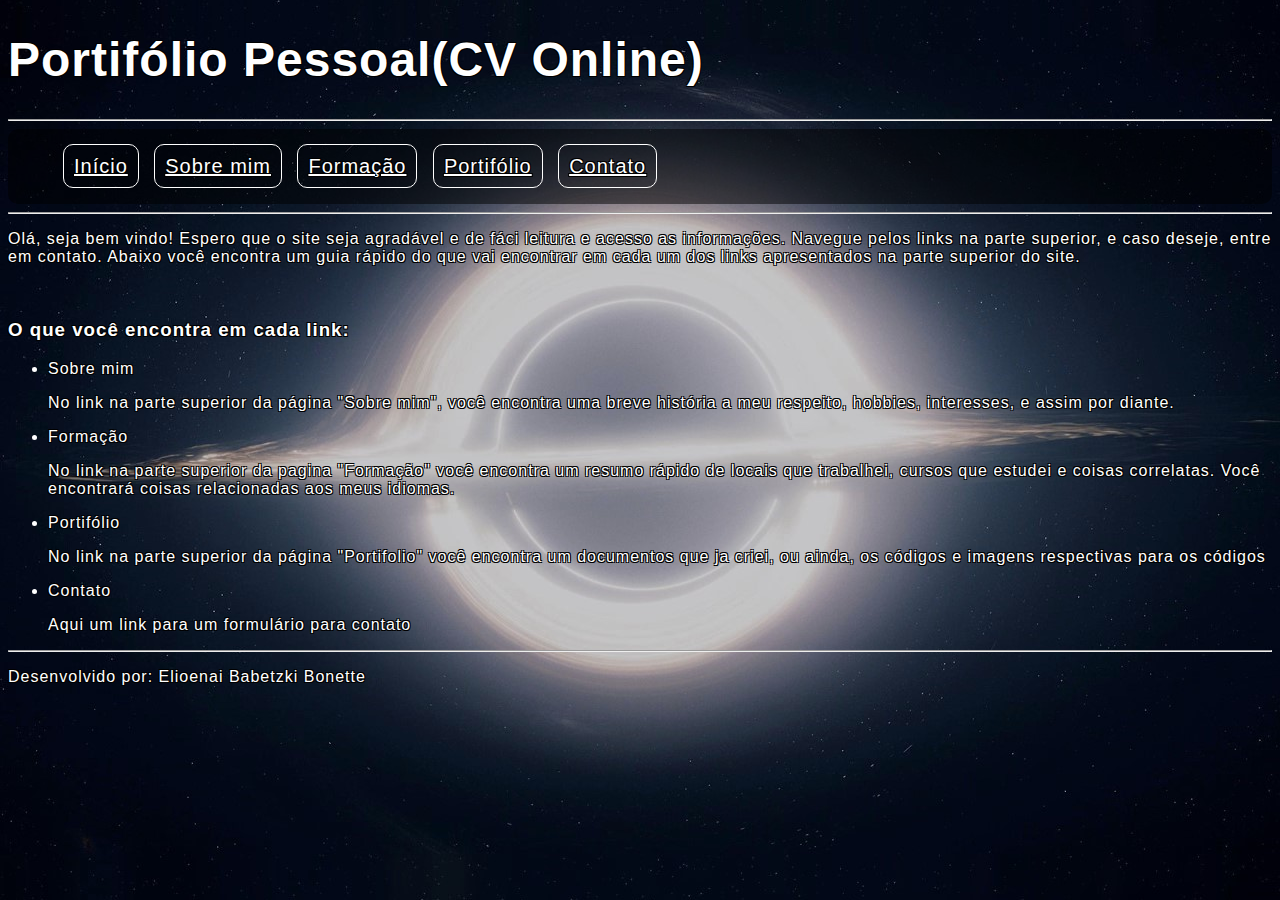
<file: index.html>
<!DOCTYPE html>
<html lang="en">
<head>
    <meta charset="UTF-8">
    <meta name="viewport" content="width=device-width, initial-scale=1.0">

    <link rel="stylesheet" href="estilo.css"/>

    <title>PortifólioPessoal(CV Online)</title>

</head>

<body>
    <!-- Aqui ficam todos os conteúdos que serão mostrados para o usuário -->

    <h1>Portifólio Pessoal(CV Online)</h1>
    <hr>
    
    <div id="menu-superior">
        <ul>
            <a href="index.html">Início</a>
            <a href="sobre.html">Sobre mim</a>
            <a href="formacao.html">Formação</a>
            <a href="portifolio.html">Portifólio</a>
            <a href="contato.html">Contato</a>
        </ul>
    </div>
    
    <hr>
    
    <p> <!--Apresentação inicial do site-->
        Olá, seja bem vindo! Espero que o site seja agradável e de fáci leitura e acesso as informações. Navegue pelos links na parte superior, e caso deseje, entre em contato.
        Abaixo você encontra um guia rápido do que vai encontrar em cada um dos links apresentados na parte superior do site.
        <!--Pretendo futuramente fazer o site ter sua parte em espanhol e em ingles. Esse comentário é para me lembrar no futuro-->
    </p>
    <br>
    
        <h3>O que você encontra em cada link:</h3>
            <ul>
                <li>Sobre mim</li>
                <p>No link na parte superior da página "Sobre mim", você encontra uma breve história a meu respeito, hobbies, interesses, e assim por diante.</p>

                <li>Formação</li>
                <p>No link na parte superior da pagina "Formação" você encontra um resumo rápido de locais que trabalhei, cursos que estudei e coisas correlatas. Você encontrará coisas relacionadas aos meus idiomas.</p>
                
                <li>Portifólio</li>
                <p>No link na parte superior da página "Portifolio" você encontra um documentos que ja criei, ou ainda, os códigos e imagens respectivas para os códigos</p>
                
                <li>Contato</li>
                <p>Aqui um link para um formulário para contato</p>
            </ul>
    
    <hr>
    
<p>Desenvolvido por: Elioenai Babetzki Bonette</p>
    

</body>

</html>
</file>
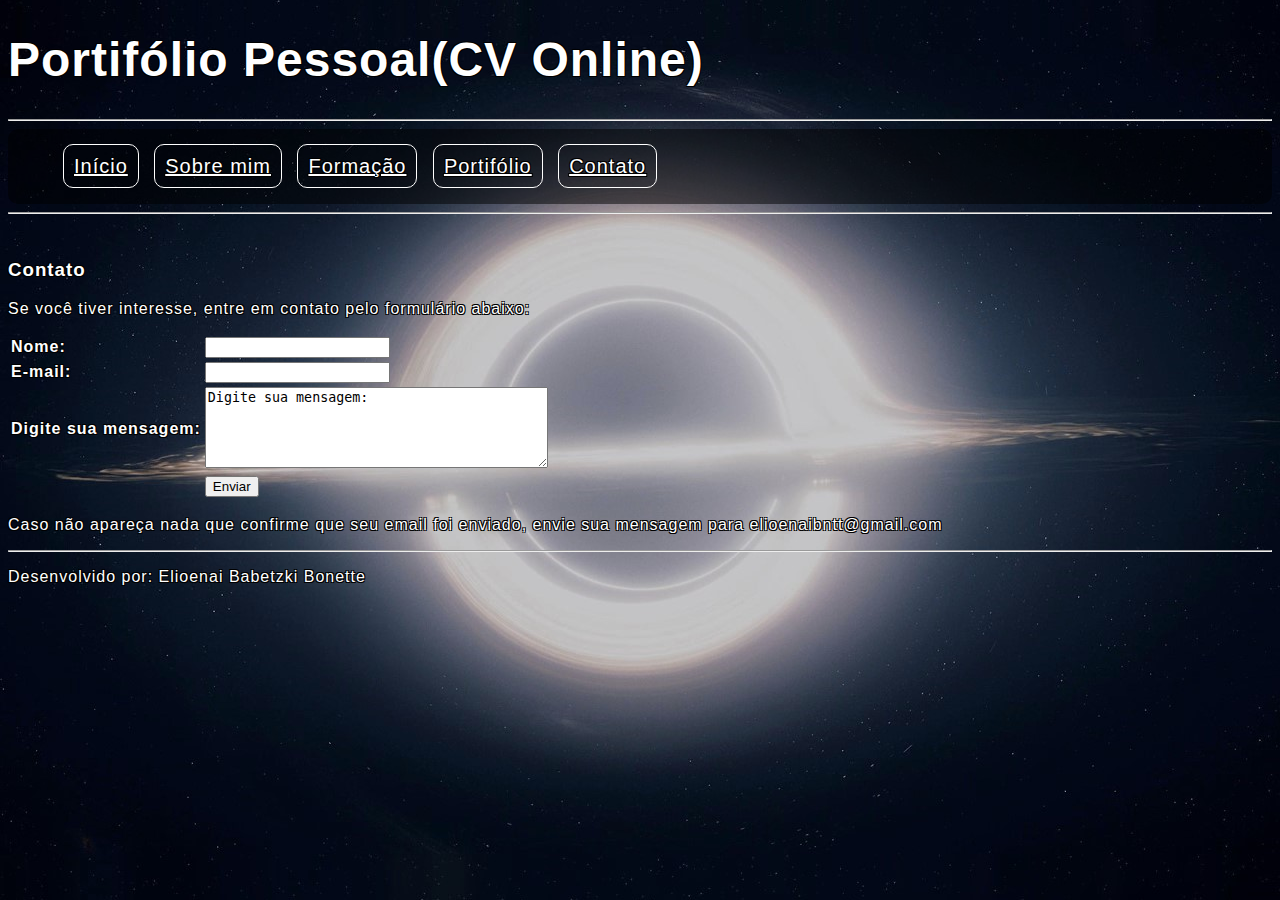
<file: contato.html>
<!DOCTYPE html>
<html lang="en">
<head>
    <meta charset="UTF-8">
    <meta name="viewport" content="width=device-width, initial-scale=1.0">
    
    <link rel="stylesheet" href="estilo.css"/>
    
    <title>PortifólioPessoal(CV Online)</title>

</head>

<body>
    <!-- Aqui ficam todos os conteudos que serão mostrados para o usuário -->

    <h1>Portifólio Pessoal(CV Online)</h1>
    <hr>
    
    <div id="menu-superior">    <!--Aqui fica o código do menu superior com os acessos aos links para outras páginas do site-->
        <ul>                    <!--Isto vai ser igual para todas as páginas-->
            <a href="index.html">Início</a>
            <a href="sobre.html">Sobre mim</a>
            <a href="formacao.html">Formação</a>
            <a href="portifolio.html">Portifólio</a>
            <a href="contato.html">Contato</a>
        </ul>
    </div>
    
    <hr>
    <br>

    <h3>Contato</h3>
    <p>Se você tiver interesse, entre em contato pelo formulário abaixo:</p>

    
<!--Preciso fazer um destino para o email ser enviado.Mas sei que existem uma série de confiurações extras que devem ser realizadas(configuração de servidor web, configuração de serviço de email, processamento do formulário e assim por diante). Pois o a parte visual do sistema funciona, mas nao envia para nenhum local ainda.-->


    <form action="" method="">  <!-- Formulário para contato: seguindo exemplo dado na aula -->
        <table>                 <!-- Este formulário não vai funcionar-->
            <tr>
                <th><label for= "nome">Nome:</label></th>
                <td><input type="text" name="nome" id="nome"></td>
            </tr>
            <tr>
                <th><label for= "email">E-mail:</label></th>
                <td><input type="email" name="email" id="email"></td>            
            </tr>
            <tr>
                <th><label for= "msg">Digite sua mensagem:</label></th>
                <td><textarea name="msg" rows="5" cols="40">Digite sua mensagem:</textarea></td>
            </tr>
            <tr>
                <td></td>
                <td> <button>Enviar</button></td>
            </tr>  
        </table>
    </form>

    <p>
        Caso não apareça nada que confirme que seu email foi enviado, envie sua mensagem para elioenaibntt@gmail.com 
    </p>
        
    <hr>
    
    <p>Desenvolvido por: Elioenai Babetzki Bonette</p>



</body>

</html>
</file>
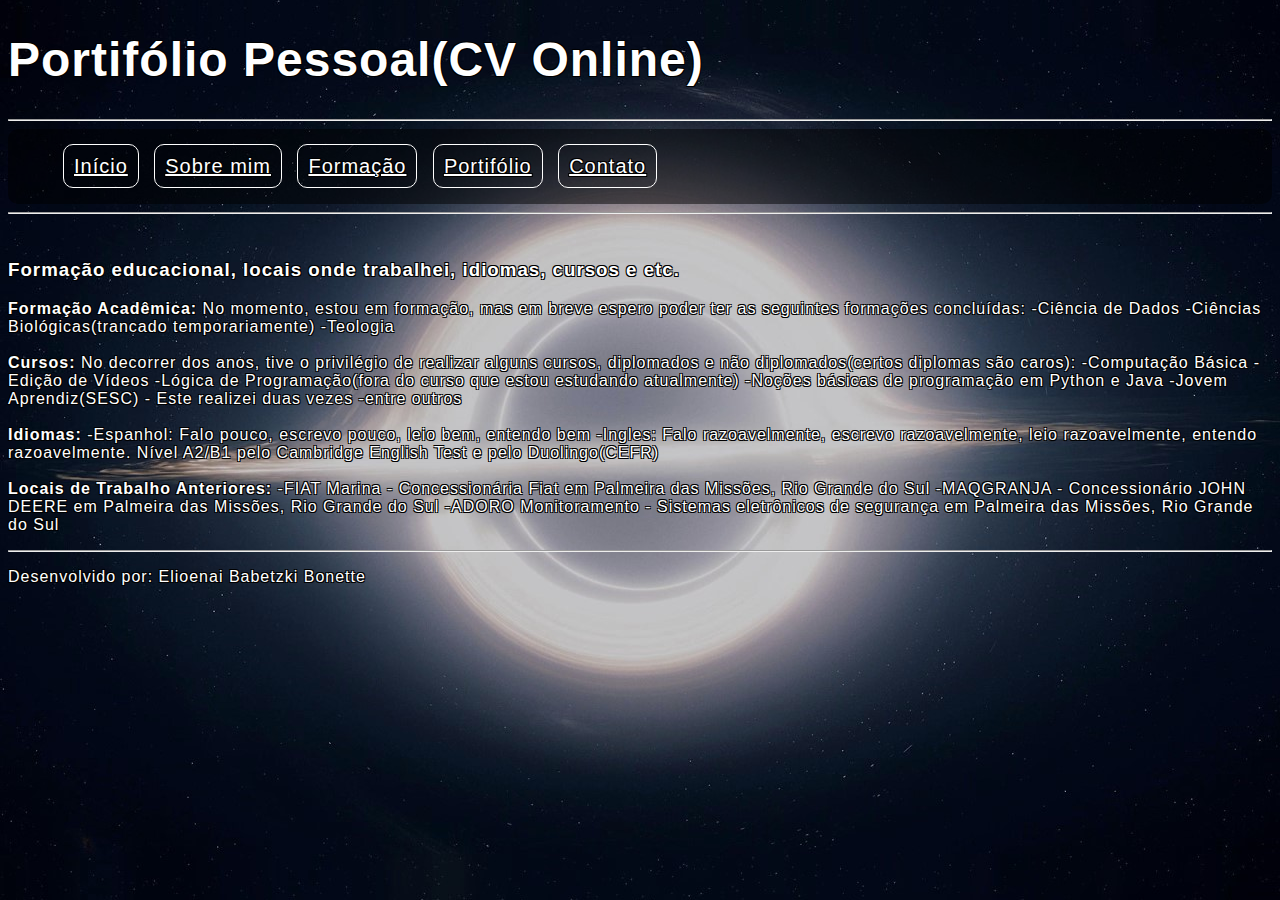
<file: formacao.html>
<!DOCTYPE html>
<html lang="en">
<head>
    <meta charset="UTF-8">
    <meta name="viewport" content="width=device-width, initial-scale=1.0">

    <link rel="stylesheet" href="estilo.css"/>

    <title>PortifólioPessoal(CV Online)</title>
   
</head>

<body>
    <!-- Aqui ficam todos os conteudos que serão mostrados para o usuário -->

    <h1>Portifólio Pessoal(CV Online)</h1>
    <hr>
    
    <div id="menu-superior">    <!--Aqui fica o código do menu superior com os acessos aos links para outras páginas do site-->
        <ul>                    <!--Isto vai ser igual para todas as páginas-->
            <a href="index.html">Início</a>
            <a href="sobre.html">Sobre mim</a>
            <a href="formacao.html">Formação</a>
            <a href="portifolio.html">Portifólio</a>
            <a href="contato.html">Contato</a>
        </ul>
    </div>
    
    <hr>
    
    <br>
    
        <h3>Formação educacional, locais onde trabalhei, idiomas, cursos e etc.</h3>
  
        <p> 
        <strong>Formação Acadêmica:</strong>
        No momento, estou em formação, mas em breve espero poder ter as seguintes formações concluídas:
        -Ciência de Dados
        -Ciências Biológicas(trancado temporariamente)
        -Teologia
        <br>
        <br>        
        <strong>Cursos:</strong>
        No decorrer dos anos, tive o privilégio de realizar alguns cursos, diplomados e não diplomados(certos diplomas são caros):
        -Computação Básica
        -Edição de Vídeos
        -Lógica de Programação(fora do curso que estou estudando atualmente)
        -Noções básicas de programação em Python e Java
        -Jovem Aprendiz(SESC) - Este realizei duas vezes
        -entre outros
        <br>
        <br>
        <strong>Idiomas:</strong>
        -Espanhol: Falo pouco, escrevo pouco, leio bem, entendo bem
        -Ingles: Falo razoavelmente, escrevo razoavelmente, leio razoavelmente, entendo razoavelmente. Nível A2/B1 pelo Cambridge English Test e pelo Duolingo(CEFR)
        <br>
        <br>
        <strong>Locais de Trabalho Anteriores:</strong>
        -FIAT Marina - Concessionária Fiat em Palmeira das Missões, Rio Grande do Sul
        -MAQGRANJA - Concessionário JOHN DEERE em Palmeira das Missões, Rio Grande do Sul
        -ADORO Monitoramento - Sistemas eletrônicos de segurança em Palmeira das Missões, Rio Grande do Sul  
        
        </p>
    
    <hr>
    
<p>Desenvolvido por: Elioenai Babetzki Bonette</p>


</body>

</html>
</file>
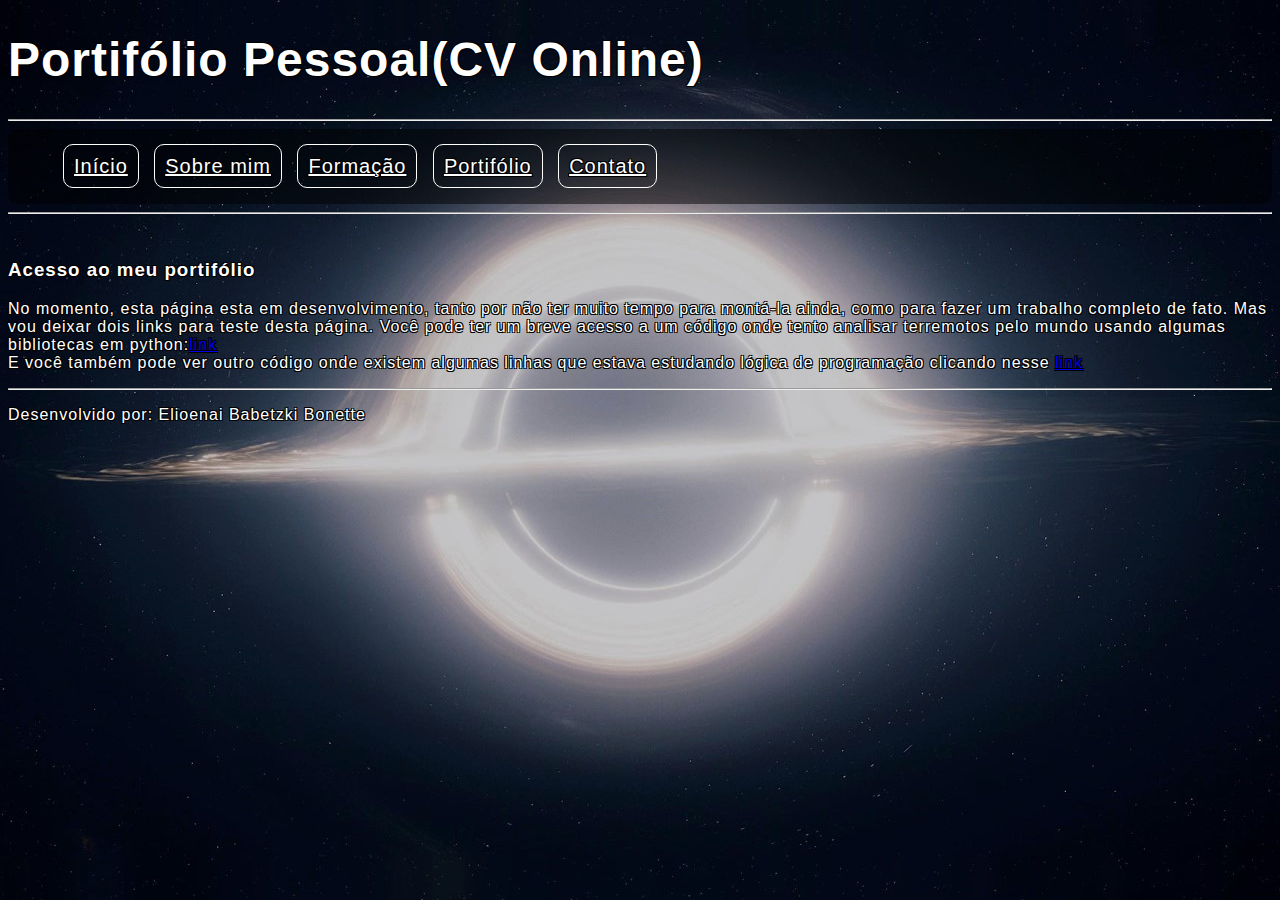
<file: portifolio.html>
<!DOCTYPE html>
<html lang="en">
<head>
    <meta charset="UTF-8">
    <meta name="viewport" content="width=device-width, initial-scale=1.0">

    <link rel="stylesheet" href="estilo.css"/>

    <title>PortifólioPessoal(CV Online)</title>

</head>

<body>
    <!-- Aqui ficam todos os conteudos que serão mostrados para o usuário -->

    <h1>Portifólio Pessoal(CV Online)</h1>
    <hr>
    
    <div id="menu-superior">    <!--Aqui fica o código do menu superior com os acessos aos links para outras páginas do site-->
        <ul>                    <!--Isto vai ser igual para todas as páginas-->
            <a href="index.html">Início</a>
            <a href="sobre.html">Sobre mim</a>
            <a href="formacao.html">Formação</a>
            <a href="portifolio.html">Portifólio</a>
            <a href="contato.html">Contato</a>
        </ul>
    </div>
    
    <hr>
    
    <br>
    
        <h3>Acesso ao meu portifólio</h3>
        <!--Aqui precisa ter um link direcionando para ou a apresentacao dos meus trabalhos desenvolvidos. Imagens, codigos, links e tudo mais -->
        <p>

            No momento, esta página esta em desenvolvimento, tanto por não ter muito tempo para montá-la ainda, como para fazer um trabalho completo de fato. Mas vou deixar dois links para teste desta página.

            Você pode ter um breve acesso a um código onde tento analisar terremotos pelo mundo usando algumas bibliotecas em python:<a href="https://colab.research.google.com/drive/1fv22ABZRjL5FVKFOrwkkiODEIjboxUV2?usp=sharing
            ">link</a>
            <br>
            E você também pode ver outro código onde existem algumas linhas que estava estudando lógica de programação clicando nesse <a href="https://colab.research.google.com/drive/1QYwWMTf26vznWdf8AYL-LTPnFoPDGInS?usp=sharing">link</a>
 
        </p>
    
    <hr>
    
<p>Desenvolvido por: Elioenai Babetzki Bonette</p>


</body>

</html>
</file>
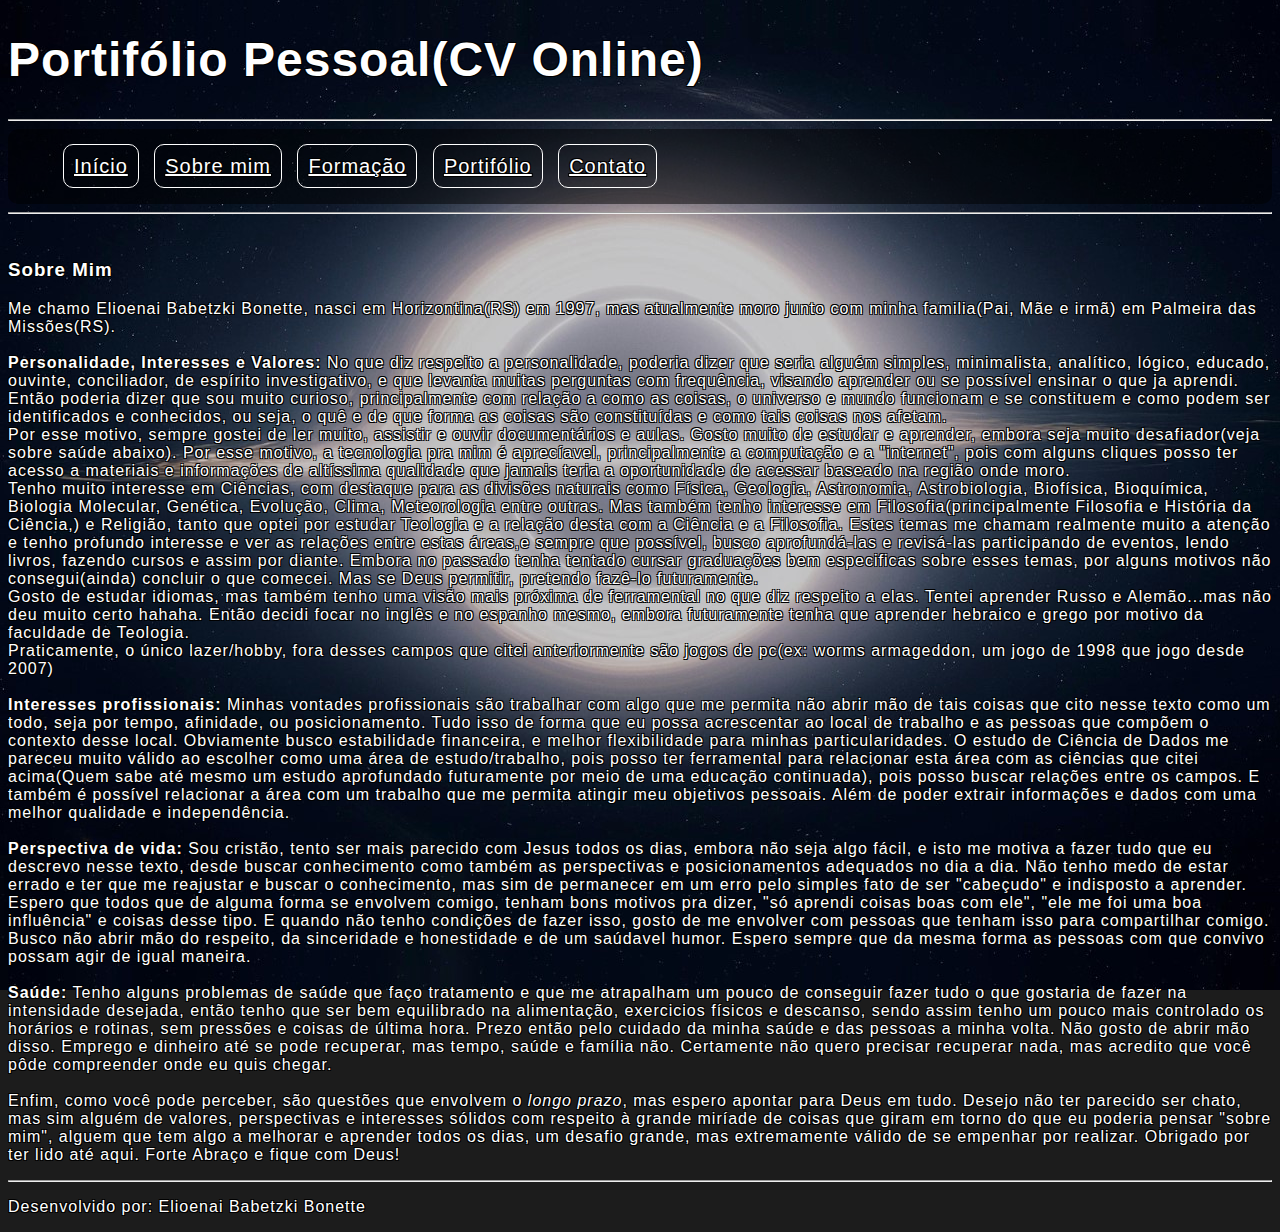
<file: sobre.html>
<!DOCTYPE html>
<html lang="en">
<head>
    <meta charset="UTF-8">
    <meta name="viewport" content="width=device-width, initial-scale=1.0">

    <link rel="stylesheet" href="estilo.css"/>

    <title>PortifólioPessoal(CV Online)</title>
    
</head>

<body>
    <!-- Aqui ficam todos os conteudos que serão mostrados para o usuário -->

    <h1>Portifólio Pessoal(CV Online)</h1>
    <hr>
    
    <div id="menu-superior">    <!--Aqui fica o código do menu superior com os acessos aos links para outras páginas do site-->
        <ul>                    <!--Isto vai ser igual para todas as páginas-->
            <a href="index.html">Início</a>
            <a href="sobre.html">Sobre mim</a>
            <a href="formacao.html">Formação</a>
            <a href="portifolio.html">Portifólio</a>
            <a href="contato.html">Contato</a>
        </ul>
    </div>
    
    <hr>
    
    <br>
    
        <h3>Sobre Mim</h3>
        <p>
            Me chamo Elioenai Babetzki Bonette, nasci em Horizontina(RS) em 1997, mas atualmente moro junto com minha familia(Pai, Mãe e irmã) em Palmeira das Missões(RS).
            <br>
            <br>
            <strong>Personalidade, Interesses e Valores:</strong>
            No que diz respeito a personalidade, poderia dizer que seria alguém simples, minimalista, analítico, lógico, educado, ouvinte, conciliador, de espírito investigativo, e que levanta muitas perguntas com frequência, visando aprender ou se possível ensinar o que ja aprendi. Então poderia dizer que sou muito curioso, principalmente com relação a como as coisas, o universo e mundo funcionam e se constituem e como podem ser identificados e conhecidos, ou seja, o quê e de que forma as coisas são constituídas e como tais coisas nos afetam.   
            <br>
            Por esse motivo, sempre gostei de ler muito, assistir e ouvir documentários e aulas. Gosto muito de estudar e aprender, embora seja muito desafiador(veja sobre saúde abaixo). Por esse motivo, a tecnologia pra mim é aprecíavel, principalmente a computação e a "internet", pois com alguns cliques posso ter acesso a materiais e informações de altíssima qualidade que jamais teria a oportunidade de acessar baseado na região onde moro.  
            <br>
            Tenho muito interesse em Ciências, com destaque para as divisões naturais como Física, Geologia, Astronomia, Astrobiologia, Biofísica, Bioquímica, Biologia Molecular, Genética, Evolução, Clima, Meteorologia entre outras. Mas também tenho interesse em Filosofia(principalmente Filosofia e História da Ciência,) e Religião, tanto que optei por estudar Teologia e a relação desta com a Ciência e a Filosofia. Estes temas me chamam realmente muito a atenção e tenho profundo interesse e ver as relações entre estas áreas,e sempre que possível, busco aprofundá-las e revisá-las participando de eventos, lendo livros, fazendo cursos e assim por diante. Embora no passado tenha tentado cursar graduações bem especificas sobre esses temas, por alguns motivos não consegui(ainda) concluir o que comecei. Mas se Deus permitir, pretendo fazê-lo futuramente.
            <br>
            Gosto de estudar idiomas, mas também tenho uma visão mais próxima de ferramental no que diz respeito a elas. Tentei aprender Russo e Alemão...mas não deu muito certo hahaha. Então decidi focar no inglês e no espanho mesmo, embora futuramente tenha que aprender hebraico e grego por motivo da faculdade de Teologia.
            <br>
            Praticamente, o único lazer/hobby, fora desses campos que citei anteriormente são jogos de pc(ex: worms armageddon, um jogo de 1998 que jogo desde 2007)
            <br>
            <br>
            <strong>Interesses profissionais:</strong>
            Minhas vontades profissionais são trabalhar com algo que me permita não abrir mão de tais coisas que cito nesse texto como um todo, seja por tempo, afinidade, ou posicionamento. Tudo isso de forma que eu possa acrescentar ao local de trabalho e as pessoas que compõem o contexto desse local. Obviamente busco estabilidade financeira, e melhor flexibilidade para minhas particularidades.
            O estudo de Ciência de Dados me pareceu muito válido ao escolher como uma área de estudo/trabalho, pois posso ter ferramental para relacionar esta área com as ciências que citei acima(Quem sabe até mesmo um estudo aprofundado futuramente por meio de uma educação continuada), pois posso buscar relações entre os campos. E também é possível relacionar a área com um trabalho que me permita atingir meu objetivos pessoais. Além de poder extrair informações e dados com uma melhor qualidade e independência. 
            <br>
            <br>
            <strong>Perspectiva de vida:</strong>
            Sou cristão, tento ser mais parecido com Jesus todos os dias, embora não seja algo fácil, e isto me motiva a fazer tudo que eu descrevo nesse texto, desde buscar conhecimento como também as perspectivas e posicionamentos adequados no dia a dia. Não tenho medo de estar errado e ter que me reajustar e buscar o conhecimento, mas sim de permanecer em um erro pelo simples fato de ser "cabeçudo" e indisposto a aprender.
            Espero que todos que de alguma forma se envolvem comigo, tenham bons motivos pra dizer, "só aprendi coisas boas com ele", "ele me foi uma boa influência" e coisas desse tipo. E quando não tenho condições de fazer isso, gosto de me envolver com pessoas que tenham isso para compartilhar comigo.
            Busco não abrir mão do respeito, da sinceridade e honestidade e de um saúdavel humor. Espero sempre que da mesma forma as pessoas com que convivo possam agir de igual maneira.    
            <br>
            <br>
            <strong>Saúde:</strong>
            Tenho alguns problemas de saúde que faço tratamento e que me atrapalham um pouco de conseguir fazer tudo o que gostaria de fazer na intensidade desejada, então tenho que ser bem equilibrado na alimentação, exercicios físicos e descanso, sendo assim tenho um pouco mais controlado os horários e rotinas, sem pressões e coisas de última hora. Prezo então pelo cuidado da minha saúde e das pessoas a minha volta. Não gosto de abrir mão disso. Emprego e dinheiro até se pode recuperar, mas tempo, saúde e família não. Certamente não quero precisar recuperar nada, mas acredito que você pôde compreender onde eu quis chegar.
            <br>
            <br>
            Enfim, como você pode perceber, são questões que envolvem o <i>longo prazo</i>, mas espero apontar para Deus em tudo. Desejo não ter parecido ser chato, mas sim alguém de valores, perspectivas e interesses sólidos com respeito à grande miríade de coisas que giram em torno do que eu poderia pensar "sobre mim", alguem que tem algo a melhorar e aprender todos os dias, um desafio grande, mas extremamente válido de se empenhar por realizar. Obrigado por ter lido até aqui. Forte Abraço e fique com Deus! 
        
        </p>
    
    
    <hr>
    
<p>Desenvolvido por: Elioenai Babetzki Bonette</p>


</body>

</html>
</file>
<file: estilo.css>
/*Estilo para o menu suspenso*/
#menu-superior {
    background-color: rgba(0, 0, 0, 0.5);   /* para deixar o fundo do menu um pouco mais transparente */
    padding: 10px;
    border-radius: 10px;
    text-align:justify;

}

#menu-superior a{
    text-decoration:underline;
    color:white;
    border: 1px solid white;
    display:inline;
    padding: 10px 10px;
    border-radius: 10px;
    margin-right: 10px;
    margin: 5px;
    font-size: 20px;
    
}


/*Estilo para o corpo do documento*/
body {
    background-color:#1C1C1C;
    color: white;
    
    text-align: left;
    font-family: "Helvetica", sans-serif;
    letter-spacing: 1px;
}

body {      /* inserindo imagem de fundo no site */
    background-image: url('gargantua_interstellar.jpg');
    background-repeat: no-repeat;
    background-attachment: fixed;
    background-position:center;
}

body {  /* Inserindo contorno preto nas letras do site para não confundirem com a imagem do fundo */
    text-shadow: -1px -1px 0 #000,  
                 1px -1px 0 #000,
                -1px 1px 0 #000,
                 1px 1px 0 #000;
  }

a:hover {   /* Para realçar o link quando passar o mouse por cima */
    background-color: coral;
}

h1 {    /* Para aumentar o tamanho da fonte do Titulo do Site*/
    font-size: 300%;
}
</file>
